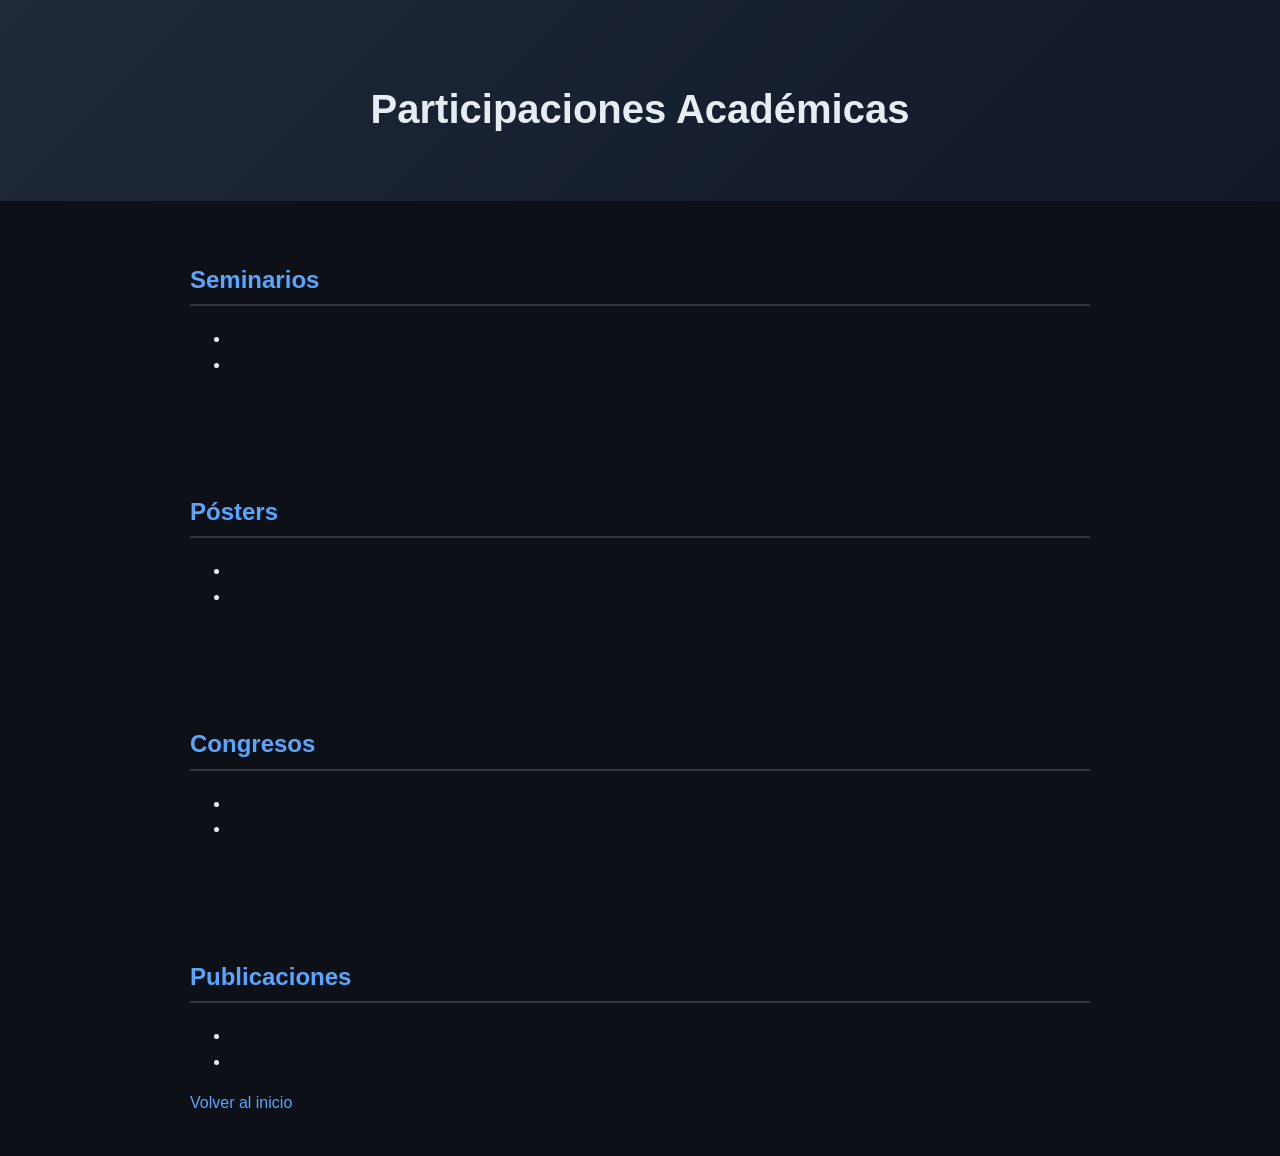
<file: participaciones.html>
<!DOCTYPE html>
<html lang="es">
<head>
    <meta charset="UTF-8">
    <title>Participaciones</title>
    <meta name="viewport" content="width=device-width, initial-scale=1.0">
   
    <style>
        body {
            margin: 0;
            font-family: Arial, Helvetica, sans-serif;
            background-color: #0d1117;
            color: #e6edf3;
            line-height: 1.6;
        }

        header {
            text-align: center;
            padding: 50px 20px;
            background: linear-gradient(135deg, #1f2937, #111827);
        }

        h1 {
            margin-bottom: 10px;
            font-size: 2.5em;
        }

        h2 {
            color: #58a6ff;
            border-bottom: 2px solid #30363d;
            padding-bottom: 5px;
        }

        section {
            max-width: 900px;
            margin: auto;
            padding: 40px 20px;
        }

        .profile-img {
            width: 180px;
            border-radius: 50%;
            margin-top: 20px;
            border: 3px solid #58a6ff;
        }

        .interest-img {
            width: 100%;
            max-width: 400px;
            border-radius: 10px;
            margin: 20px 10px;
        }

        .interests {
            display: flex;
            flex-wrap: wrap;
            justify-content: center;
        }

        footer {
            text-align: center;
            padding: 20px;
            background-color: #161b22;
            font-size: 0.9em;
        }

        a {
            color: #58a6ff;
            text-decoration: none;
        }

        a:hover {
            text-decoration: underline;
        }
    </style>
    
</head>
    
<body>
    <header>
    <h1>Participaciones Académicas</h1>
</header>
    
 <section>
    <h2>Seminarios</h2>
    <ul>
        <li></li>
        <li> </li>
    </ul>
</section>
    
<section>
    <h2>Pósters</h2>
    <ul>
        <li></li>
        <li> </li>
    </ul>
</section>
    
<section>
    <h2>Congresos</h2>
    <ul>
        <li></li>
        <li> </li>
    </ul>
</section>

<section>
    <h2>Publicaciones</h2>
    <ul>
        <li></li>
        <li> </li>
    </ul>
    
    <a href="index.html">Volver al inicio</a>
</section>
    
</body>
</html>
</file>
